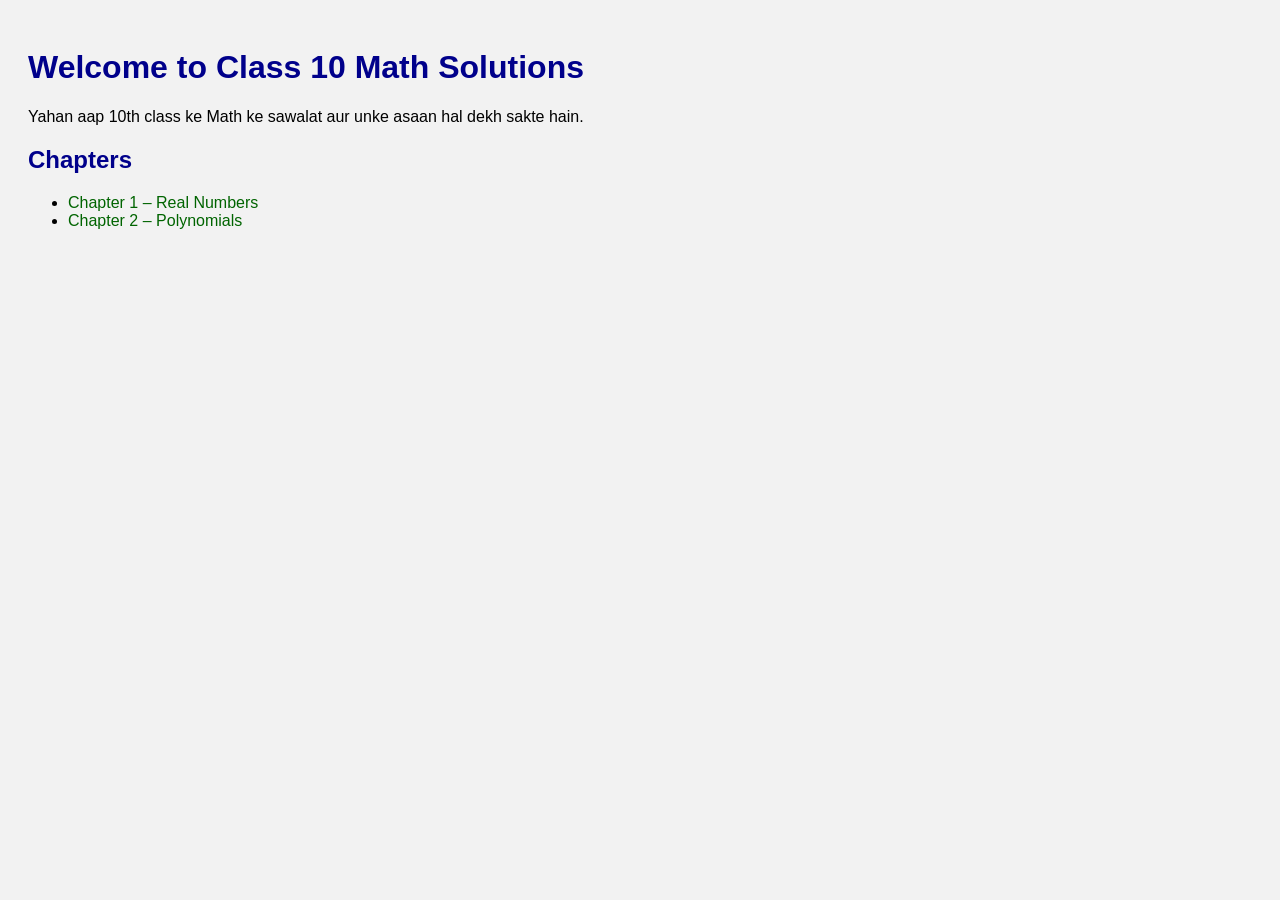
<file: index.html>
<!DOCTYPE html>
<html>
<head>
  <title>Class 10 Math Solutions</title>
  <link rel="stylesheet" href="style.css">
</head>
<body>
<h1>Welcome to Class 10 Math Solutions</h1>
<p>Yahan aap 10th class ke Math ke sawalat aur unke asaan hal dekh sakte hain.</p>

<h2>Chapters</h2>
<ul>
  <li><a href="chapter1.html">Chapter 1 – Real Numbers</a></li>
  <li><a href="chapter2.html">Chapter 2 – Polynomials</a></li>
</ul>
</body>
</html>
</file>
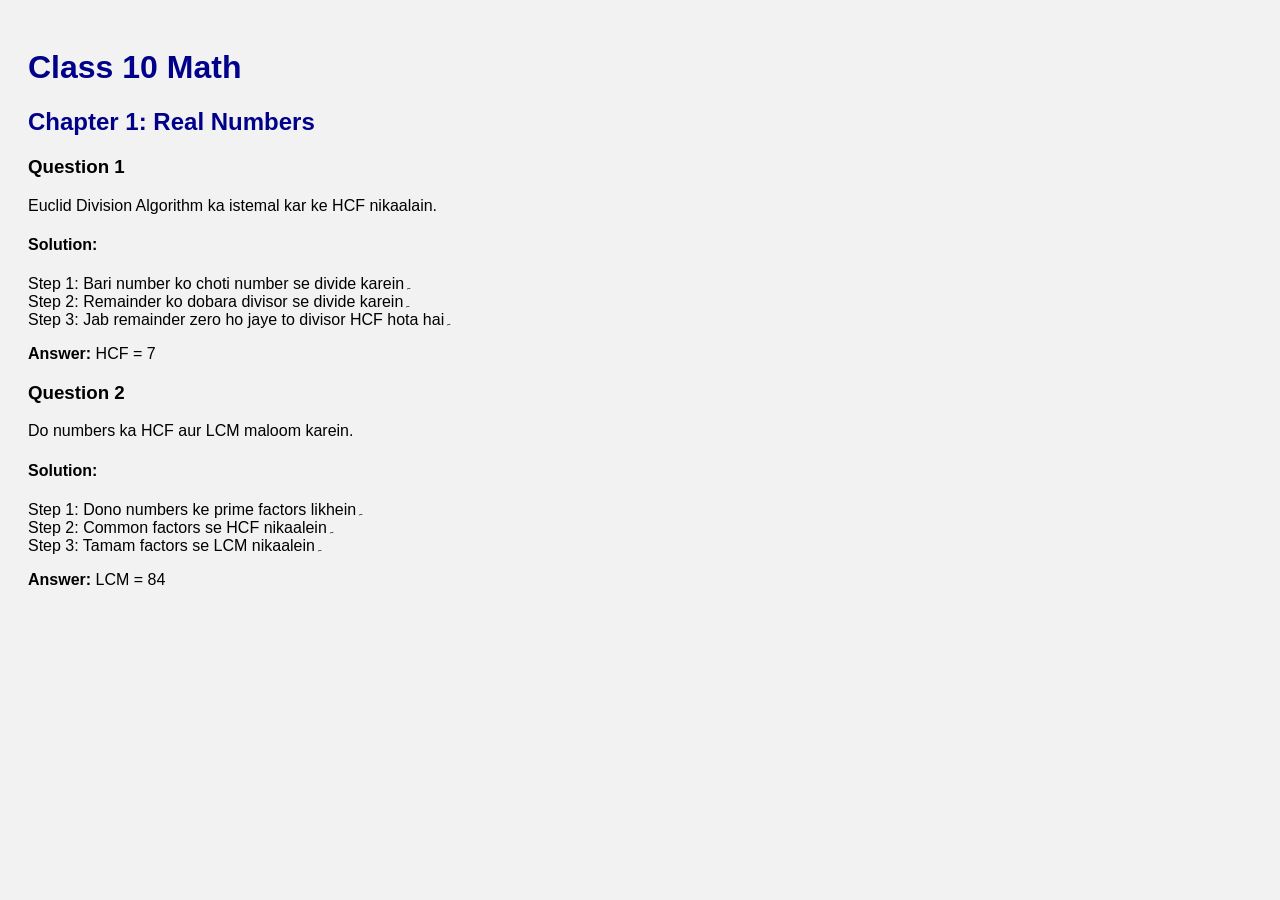
<file: chapter1.html>
<!DOCTYPE html>
<html>
<head>
  <title>Chapter 1 – Real Numbers</title>
  <link rel="stylesheet" href="style.css">
</head>
<body>

<h1>Class 10 Math</h1>
<h2>Chapter 1: Real Numbers</h2>

<h3>Question 1</h3>
<p>Euclid Division Algorithm ka istemal kar ke HCF nikaalain.</p>

<h4>Solution:</h4>
<p>
Step 1: Bari number ko choti number se divide karein۔<br>
Step 2: Remainder ko dobara divisor se divide karein۔<br>
Step 3: Jab remainder zero ho jaye to divisor HCF hota hai۔
</p>

<p><b>Answer:</b> HCF = 7</p>

<h3>Question 2</h3>
<p>Do numbers ka HCF aur LCM maloom karein.</p>

<h4>Solution:</h4>
<p>
Step 1: Dono numbers ke prime factors likhein۔<br>
Step 2: Common factors se HCF nikaalein۔<br>
Step 3: Tamam factors se LCM nikaalein۔
</p>

<p><b>Answer:</b> LCM = 84</p>

</body>
</html>
</file>
<file: style.css>
body {
  font-family: Arial;
  background-color: #f2f2f2;
  padding: 20px;
}

h1, h2 {
  color: darkblue;
}

p {
  font-size: 16px;
}
a {
  text-decoration: none;
  color: darkgreen;
}
</file>
